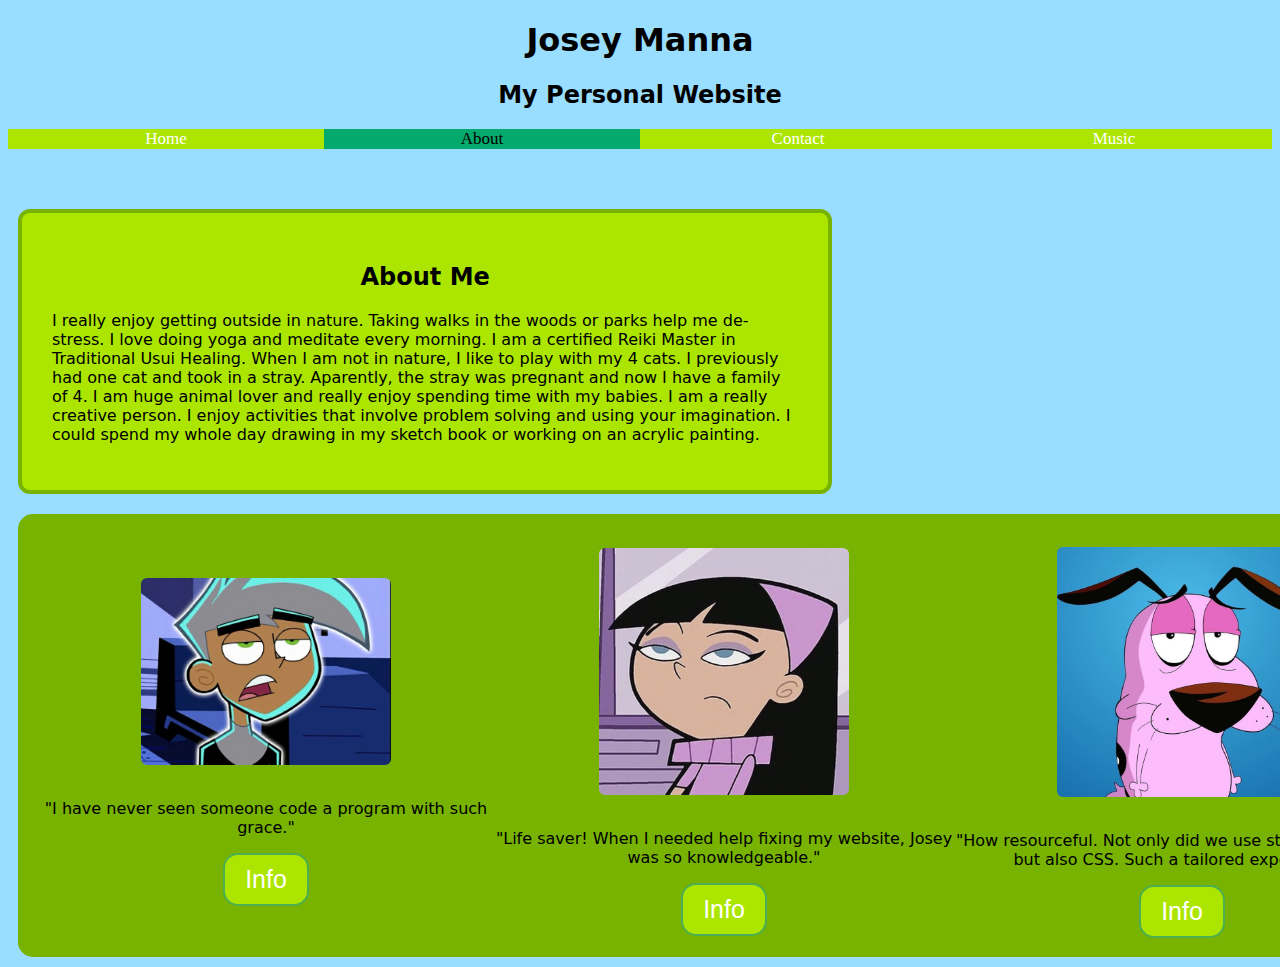
<file: project5/about.html>
<!DOCTYPE html>

<html>

 

<head>

  <meta charset="UTF-8">

  <meta name="viewport" content="width=device-width, initial-scale=1.0">

  <link rel="stylesheet" href="style.css">

  <title> About Me </title>

</head>

 

<body>

   <h1>

    Josey Manna

  </h1>

  <h2>

    My Personal Website

  </h2>

   <div class="topnav">

    <a href="index.html">Home</a>

    <a class="active" href="about.html">About</a>

    <a href="contact.html">Contact</a>

    <a href="music.html">Music</a>

    </div>

   <div class="about">

    <div>

      <article>

        <h2>About Me</h2>

        <p>

          I really enjoy getting outside in nature. Taking walks in the woods or parks help me de-stress. I love doing yoga and meditate every morning. I am a certified Reiki Master in Traditional Usui Healing.

 

          When I am not in nature, I like to play with my 4 cats. I previously had one cat and took in a stray. Aparently, the stray was pregnant and now I have a family of 4. I am huge animal lover and really enjoy spending time with my babies.

 

          I am a really creative person. I enjoy activities that involve problem solving and using your imagination. I could spend my whole day drawing in my sketch book or working on an acrylic painting.

        </p>

      </article>

    </div>

  </div>

   <div class="reference">

    <div>

       <img src="images/Danny.jpg" alt="Smile">

        <p>"I have never seen someone code a program with such grace."</p>

      <button type="button">

         <a href="https://en.wikipedia.org/wiki/Danny_Phantom" target="_blank">Info</a>

       </button>

    </div>

    <div>

       <img src="images/Trixie.jpg" alt="Smile">

        <p>"Life saver! When I needed help fixing my website, Josey was so knowledgeable."</p>

      <button type="button">

         <a href="https://en.wikipedia.org/wiki/Dionne_Quan" target="_blank">Info</a>

       </button>

    </div>

    <div>

      <img src="images/Courage.jpg" alt="Smile">

        <p>"How resourceful. Not only did we use styling with HTML but also CSS. Such a tailored experience."</p>

       <button type="button">

         <a href="https://en.wikipedia.org/wiki/Courage_the_Cowardly_Dog" target="_blank">Info</a>

       </button>

    </div>

 

 

</body>

 

</html>
</file>
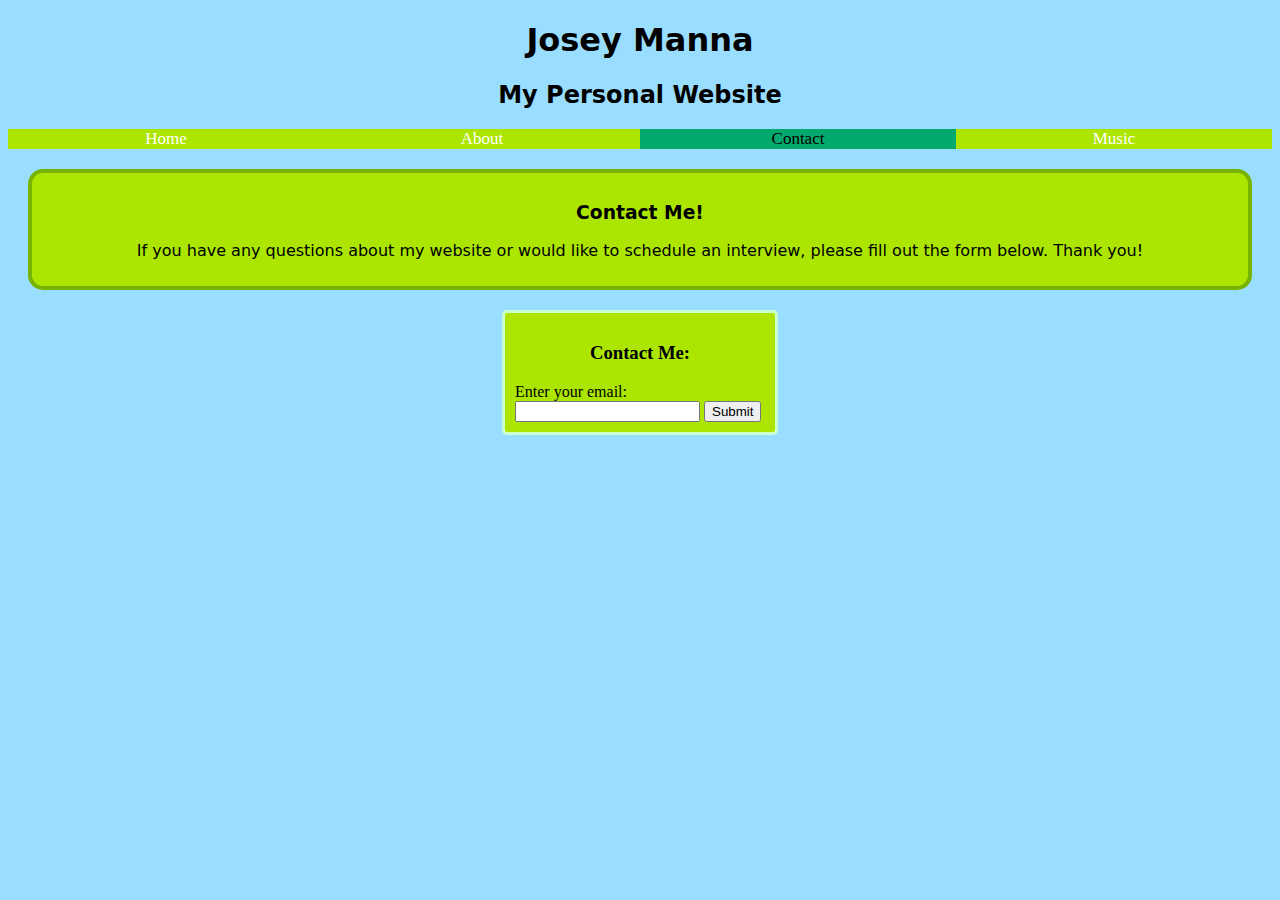
<file: project5/contact.html>
<!DOCTYPE html>

<html>

 

<head>

  <meta charset="UTF-8">

  <meta name="viewport" content="width=device-width, initial-scale=1.0">

  <link rel="stylesheet" href="style.css">

  <title> Contact Me </title>

</head>

 

<body>

   <h1>

    Josey Manna

  </h1>

  <h2>

    My Personal Website

  </h2>

 

  <div class="topnav">

  <a href="index.html">Home</a>

  <a href="about.html">About</a>

  <a class="active" href="contact.html">Contact</a>

  <a href="music.html">Music</a>

</div>

 

  <div class='contact'>

    <h3>

      Contact Me!

    </h3>

    <p>

      If you have any questions about my website or would like to schedule an interview, please fill out the form below. Thank you!

    </p>

  </div>

  <div>

    <form action="/action_page.php">

      <h3>Contact Me:</h3>

      <label for="email">Enter your email:</label>

      <input type="email" id="email" name="email">

      <input type="submit">

  </form>

 </div>

</body>

</html>
</file>
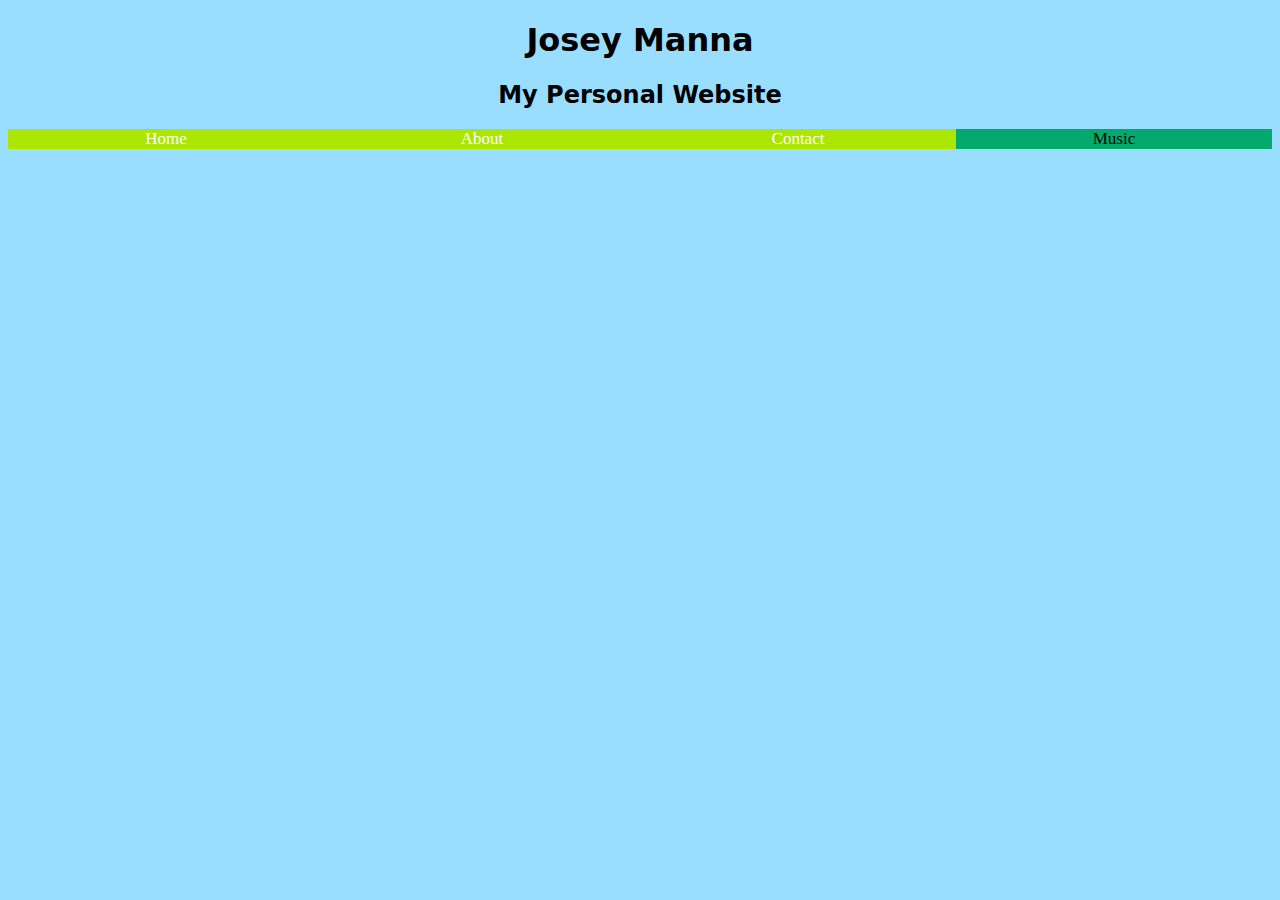
<file: project5/music.html>
<!DOCTYPE html>

<html>

 

<head>

  <meta charset="UTF-8">

  <meta name="viewport" content="width=device-width, initial-scale=1.0">

  <link rel="stylesheet" href="style.css">

  <title> Music </title>

</head>

<body>

   <h1>

    Josey Manna

  </h1>

  <h2>

    My Personal Website

  </h2>

   <div class="topnav">

    <a href="index.html">Home</a>

    <a href="about.html">About</a>

    <a href="contact.html">Contact</a>

    <a class="active" href="music.html">Music</a>

    </div>

  <iframe width="560" height="315" src="https://www.youtube.com/embed/Wk2xLn2t2sA?si=X9To0m5SpW-Krmtt" title="YouTube video player" frameborder="0" allow="accelerometer; autoplay; clipboard-write; encrypted-media; gyroscope; picture-in-picture; web-share" allowfullscreen></iframe>

 <iframe width="560" height="315" src="https://www.youtube.com/embed/C8BP8K-ZuL0?si=EwoodoibuRql7cZC" title="YouTube video player" frameborder="0" allow="accelerometer; autoplay; clipboard-write; encrypted-media; gyroscope; picture-in-picture; web-share" allowfullscreen></iframe>

 <iframe width="560" height="315" src="https://www.youtube.com/embed/TCZBDfUYPCc?si=6Bpqywr-BCXlAq3n" title="YouTube video player" frameborder="0" allow="accelerometer; autoplay; clipboard-write; encrypted-media; gyroscope; picture-in-picture; web-share" allowfullscreen></iframe>

 <iframe width="560" height="315" src="https://www.youtube.com/embed/v-Dur3uXXCQ?si=JEHle8xJ_-U77B-x" title="YouTube video player" frameborder="0" allow="accelerometer; autoplay; clipboard-write; encrypted-media; gyroscope; picture-in-picture; web-share" allowfullscreen></iframe>
 

</body>

 

</html>
</file>
<file: project5/style.css>
h1, h2 {

  font-family: system-ui;

  text-align: center;

 

 

 }

 

h3 {

  text-align: center;

 

}

 

p {

  font-family: system-ui;

 

}

 

form {

margin: 0 auto;

width: 250px;

background-color: #ace600;

padding: 10px;

border: solid;

border-color: #ccffcc;

border-radius: 5px;

align: center;

 

}

 

.topnav {

  overflow: hidden;

  background-color: #ace600;

}

 

.topnav a {

  float: left;

  color: #f2f2f2;

  text-align: center;

  text-decoration: none;

  font-size: 17px;

  width: 25%;

}

 

.topnav a:hover {

  background-color: #ccffcc;

  color: green;

}

 

.topnav a.active {

  background-color: #04AA6D;

  color: black;

}

 

grid-container {

  display: grid;

  grid-template-columns: auto auto auto auto;

  justify-content: space-evenly;

  margin: 10px;

  display: wrap;

}

 

article {

  border: 4px #77b300 solid;

  padding: 5px;

  margin-top: 50px;

  width: 60%;

  border-radius: 12px;

  background-color: #ace600;

  padding: 30px;

  float: left;

}

 

img {

  border: #77b300 4px solid;

  width: 250px;

  border-radius: 10px;

  margin: 10px 100px;

}

 

 

.flex-container {

  display: flex;

  flex-direction: row;

  justify-content: space-around;

  background-color: #ccffcc;

  align-content: center;

  border-radius: 20px;

  margin: 10px;

}

 

.flex-container > div {

  margin: 20px;

  background-color: #ace600;

  padding: 15px;

  border: 4px solid;

  border-color: #77b300;

  border-radius: 15px;

  font-family: system-ui;

 

}

 

.about {

  margin: 10px;

  display: flex;

  align-items: center;

  justify-content: center;

}

 

.reference {

  display: flex;

  flex-direction: row;

  float: left;

  margin: 10px;

  background-color: #77b300;

  padding: 15px;

  border: 4px solid;

  border-color: #77b300;

  border-radius: 15px;

  font-family: system-ui;

  align-items: center;

  text-align: center;

}

 

button {

  background-color: #ace600;

  color: white;

  border: 2px solid #4CAF50;

  padding: 10px 20px;

  font-size: 25px;

  border-radius: 15px;

 

}

 

button:hover {

  background-color: #4CAF51;

  color: white;

}

 

a:link {

  color: white;

  background-color: transparent;

  text-decoration: none;

}

 

a:visited {

  color: black;

  background-color: transparent;

  text-decoration: none;

}

 

.contact {

   border: 4px solid;

  border-color: #77b300;

  border-radius: 15px;

  font-family: system-ui;

  text-align: center;

  padding: 10px;

  margin: 20px;

}

.contact {

   background-color: #ace600;

  animation-name: fade;

  animation-duration: 7s;

}

 

iframe {

  display: justify;

  margin: 15px;

}

 

/* Responsive layout - makes a one column-layout instead of two-column layout */

@media (max-width: 800px) {

  .reference {

    flex-direction: column;

  }

}

 

/* Responsive layout - makes a one column layout instead of a two-column layout */

 

@media (max-width: 800px) {

  .flex-container {

    flex-direction: column;

  }

}

 

@media screen and (min-width: 480px) {

  body {

    background-color: #99ddff;

  }

}

 

/* The animation code */

@keyframes fade {

  from {background-color: #ccffcc;}

  to {background-color:  #ace600;}

}

 

/* The element to apply the animation to */

.flex-container > div {

  background-color: #ace600;

  animation-name: fade;

  animation-duration: 7s;

}

 

@keyframes blend {

  0%   {background-color: #ace600;}

  25%  {background-color: #ccffcc;}

  50%  {background-color: #77b300;}

  100% {background-color: #ace600;}

 

}

 

article {

  animation-name: blend;

  animation-duration: 10s;

 

}
</file>
